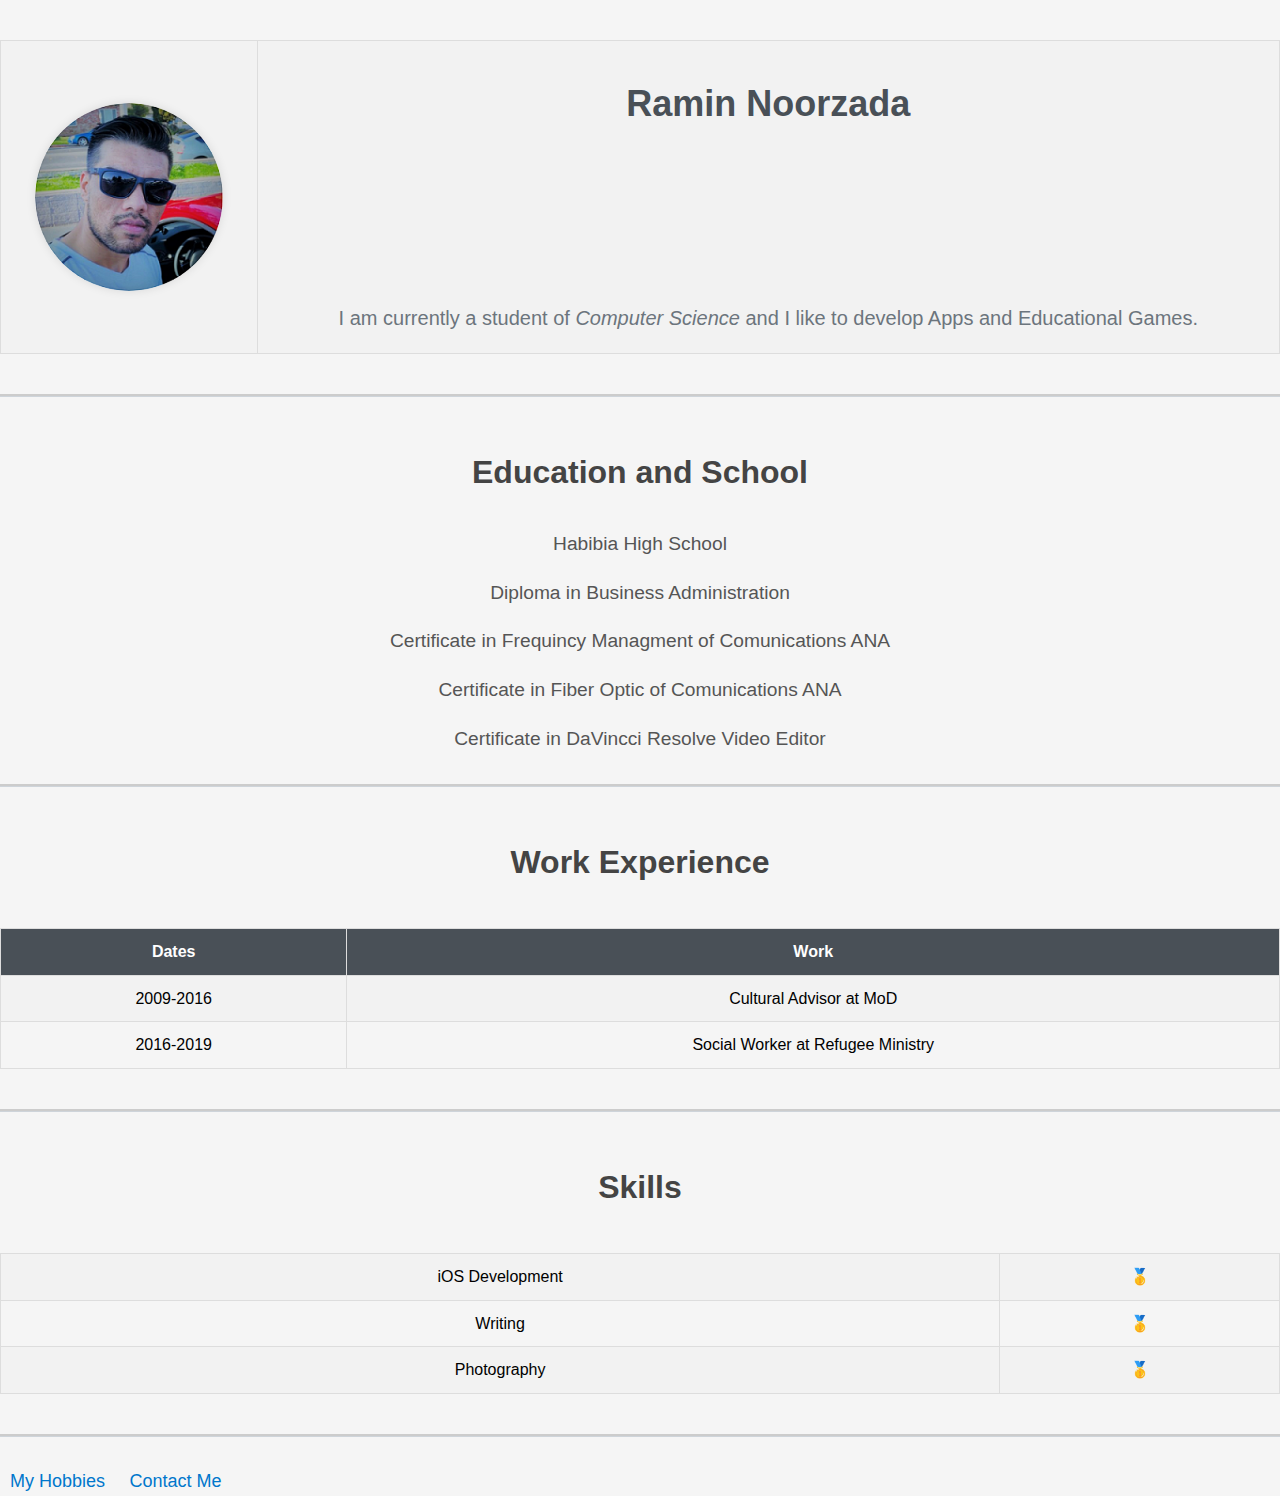
<file: index.html>
<!DOCTYPE html>
<html lang="en">
  <!-- Head and reqiured mete elements-->
<head> 
  <meta charset="UTF-8">
  <meta http-equiv="X-UA-Compatible" content="IE=edge">
  <meta name="viewport" content="width=device-width, initial-scale=1.0">

  <!-- Title and website links-->
  <title>Ramin's Personal Site</title>
  <link rel="stylesheet" href="./styles.css">
  <link href="https://fonts.googleapis.com/css?family=Handlee" rel="stylesheet">

</head>
<body> <!-- Body Tables Starts here-->

  <table cellspacing="20">
    <tr>
      <td><img src="Ramin img.png" height="80%" width="80%" alt="Ramin Profile Picture"></td>
      <td>
        <h1>Ramin Noorzada</h1>
        <p><br><br><br><br><br>I am currently a student of <em>Computer Science</em> and I like to develop
          Apps and Educational Games.</p>
    </tr>
  </table>
<hr>
  <h3>Education and School</h3>
  <ul>
    <li>Habibia High School</li>
    <li>Diploma in Business Administration</li>
    <li>Certificate in Frequincy Managment of Comunications ANA</li>
    <li>Certificate in Fiber Optic of Comunications ANA</li>
    <li>Certificate in DaVincci Resolve Video Editor</li>
  </ul>
  <hr>

  <h3>Work Experience</h3>
  <table cellspacing="10">
    <thead>
      <tr>
        <th>Dates</th>
        <th>Work</th>
      </tr>
    </thead>
    <tbody>
      <tr>
        <td>2009-2016</td>
        <td>Cultural Advisor at MoD</td>
      </tr>
      <tr>
        <td>2016-2019</td>
        <td>Social Worker at Refugee Ministry</td>
      </tr>
    </tbody>
  </table>
  <hr>

  <h3>Skills</h3>
  <table cellspacing="10">
    <tr>
      <td>iOS Development</td>
      <td>🥇</td>
    </tr>
    <tr>
      <td>Writing</td>
      <td>🥇</td>
    </tr>
    <tr> <!-- this is to make a table -->
      <td>Photography</td>
      <td>🥇</td>
    </tr>
    </table>
    </td>
    <hr>
    <a href="hobbies.html">My Hobbies</a>
    <a href="./Contact-me.html">Contact Me</a>
    </hr>

</body>

</html>
</file>
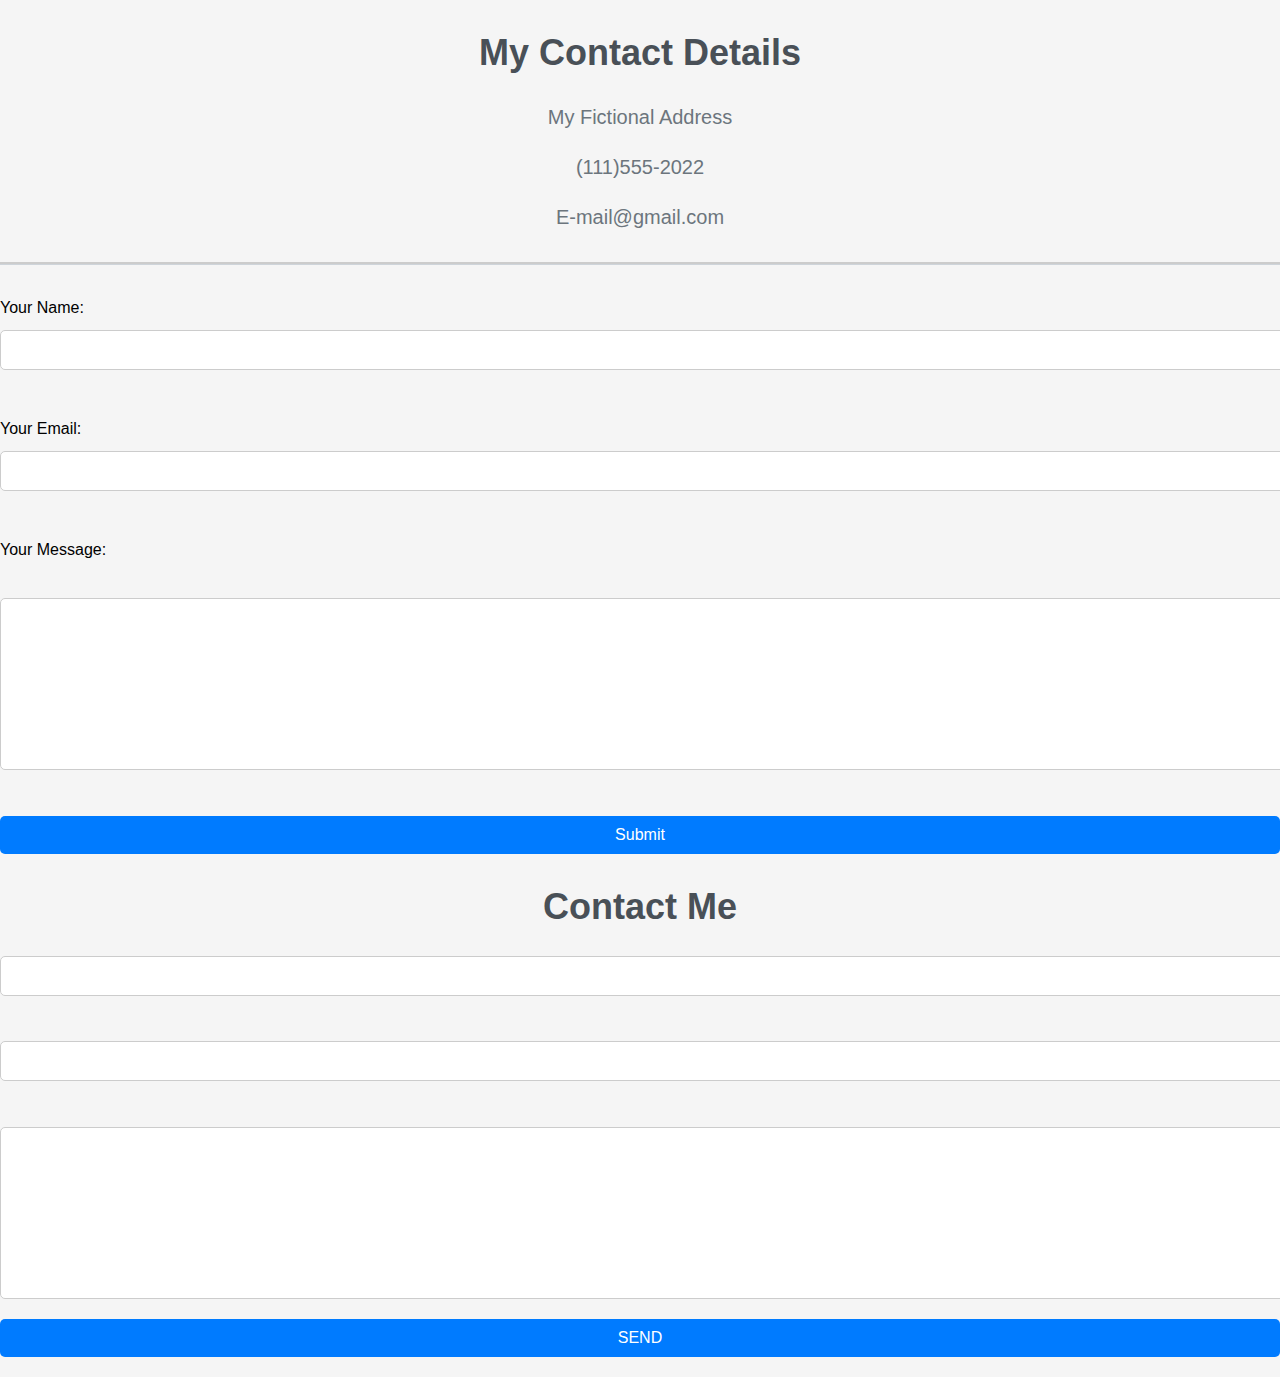
<file: Contact-me.html>
<!DOCTYPE html>
<html>

<head>
  <meta charset="utf-8">
  <meta http-equiv="X-UA-Compatible" content="IE=edge">
  <meta name="viewport" content="width=device-width, initial-scale=1.0">
  <link rel="stylesheet" href="./styles.css">
  <link href="https://fonts.googleapis.com/css?family=Handlee" rel="stylesheet">
  <title>Contact Me</title>
</head>

<body>
  <h1>My Contact Details</h1>
  <p>My Fictional Address</p>
  <p>(111)555-2022</p>
  <p>E-mail@gmail.com</p>
  <hr>
  <form class="" action="mailto:info@londonappbrewery.com" method="post">
    <label>Your Name:</label>
    <input type="text" name="YourName" value=""><br>

    <label>Your Email:</label>
    <input type="email" name="YourEmail" value=""><br>

    <label>Your Message:</label><br>
    <textarea name="YourMessage" rows="10" cols="30"></textarea><br>

    <input type="submit" name="">
  </form>

  <!-- Form section start -->
  <div class="section">
    <h1><span>Contact Me</span></h1>
    <form>
      <input name="name" type="text" /><br />
      <input name="email" type="email" /><br />
      <textarea name="message"></textarea>
      <input type="submit" value="SEND" class="submit" />
    </form>
  </div>
  <!-- Form section end -->
</body>

</html>
</file>
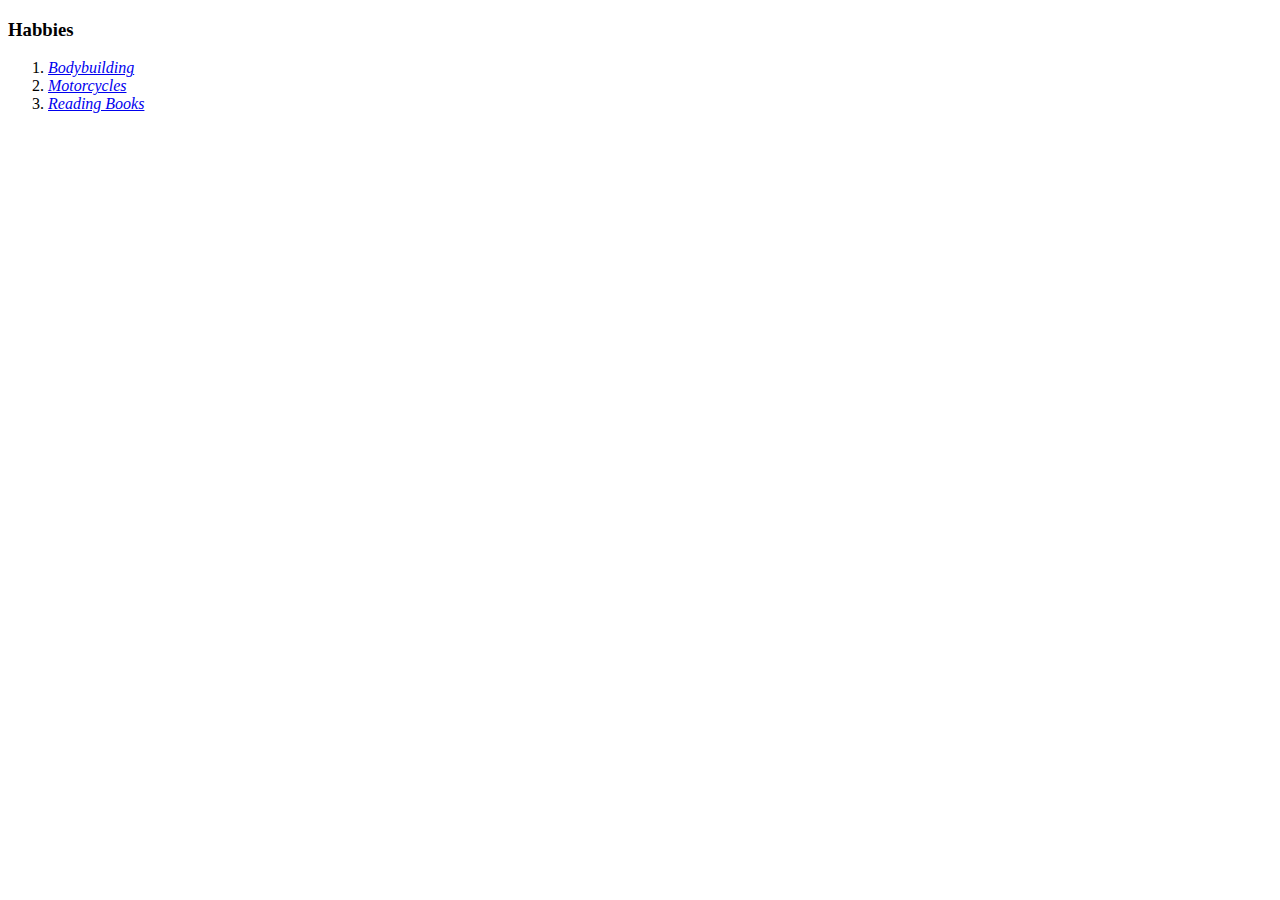
<file: Hobbies.html>
<!DOCTYPE html>
<html lang="en" dir="ltr">
  <head>
    <meta charset="utf-8">
    <meta http-equiv="X-UA-Compatible" content="IE=edge">
  <meta name="viewport" content="width=device-width, initial-scale=1.0">

    <title>My Hobbies</title>
  </head>
  <body>
    <h3><b>Habbies</b></h3>
    <ol>
      <li><a href="https://www.youtube.com/watch?v=S5kOK3bxfro"><em>Bodybuilding</em></a></li>
      <li><a href="https://www.youtube.com/watch?v=fl9mfnpJ1wo"><em>Motorcycles</em></a></li>
      <li><a href="https://openlibrary.org/"><em>Reading Books</em></a></li>
    </ol>
  </body>
</html>
</file>
<file: styles.css>
/* General Styles */
body {
    font-family: 'Handlee', cursive;
    background-color: #f5f5f5;
    margin: 0;
    padding: 0;
  }
  
  /* Header Styles */
  h1 {
    font-size: 48px;
    color: #495057;
    margin-bottom: 10px;
    text-align: center;
  }
  
  p {
    font-size: 20px;
    line-height: 1.5;
    color: #6c757d;
    text-align: center;
  }
  
  /* Table Styles */
  table {
    width: 100%;
    border-collapse: collapse;
    margin: 40px auto;
  }
  
  td, th {
    border: 1px solid #ddd;
    padding: 10px;
    text-align: center;
  }
  
  thead {
    background-color: #495057;
    color: #fff;
  }
  
  tbody tr:nth-child(odd) {
    background-color: #f2f2f2;
  }
  
  /* Link Styles */
  a {
    color: #495057;
    font-size: 18px;
    text-decoration: none;
    margin: 10px;
  }
  
  a:hover {
    color: #007bff;
  }
  
  /* List Styles */
  ul {
    list-style-type: none;
    margin: 0 auto;
    padding: 0;
    text-align: center;
  }
  
  li {
    font-size: 24px;
    line-height: 1.5;
    margin: 20px 0;
    color: #495057;
  }
  
  /* Image Styles */
  img {
    display: block;
    margin: 20px auto;
    border-radius: 50%;
    box-shadow: 0 0 10px rgba(0, 0, 0, 0.1);
  }
  
  /* Divider Styles */
  hr {
    border: 0;
    height: 1px;
    background-color: #ced4da;
    margin: 40px auto;
  }
  footer {
    background-color: #333;
    color: #fff;
    padding: 20px;
    text-align: center;
  }
  
  footer a {
    color: #fff;
    text-decoration: none;
    font-weight: bold;
  }
  
  footer a:hover {
    color: #a5cda6;
  }
  body {
    font-family: Arial, sans-serif;
    background-color: #f5f5f5;
  }
  
  h3 {
    font-size: 2em;
    text-align: center;
    margin-top: 50px;
    color: #444;
  }
  
  ol {
    list-style: none;
    margin: 0 auto;
    max-width: 500px;
  }
  
  li {
    margin: 20px 0;
    font-size: 1.2em;
    color: #555;
  }
  
  a {
    text-decoration: none;
    color: #0077cc;
  }
  
  a:hover {
    color: #0055aa;
  }
  
  body {
    margin: 0;
    padding: 0;
    font-family: Arial, sans-serif;
    font-size: 16px;
    line-height: 1.6;
  }
  
  h1 {
    text-align: center;
    font-size: 36px;
    margin-bottom: 20px;
  }
  
  p {
    margin-bottom: 10px;
  }
  
  hr {
    border: none;
    border-top: 2px solid #ccc;
    margin: 30px 0;
  }
  
  form label {
    display: block;
    margin-bottom: 10px;
  }
  
  form input,
  form textarea {
    display: block;
    width: 100%;
    padding: 10px;
    margin-bottom: 20px;
    border-radius: 5px;
    border: 1px solid #ccc;
    font-size: 16px;
  }
  
  
  form textarea {
    height: 150px;
  }
  
  form input[type="submit"] {
    background-color: #007bff;
    color: #fff;
    border: none;
    padding: 10px 20px;
    border-radius: 5px;
    font-size: 16px;
    cursor: pointer;
  }
  
  form input[type="submit"]:hover {
    background-color: #0069d9;
  }
</file>
